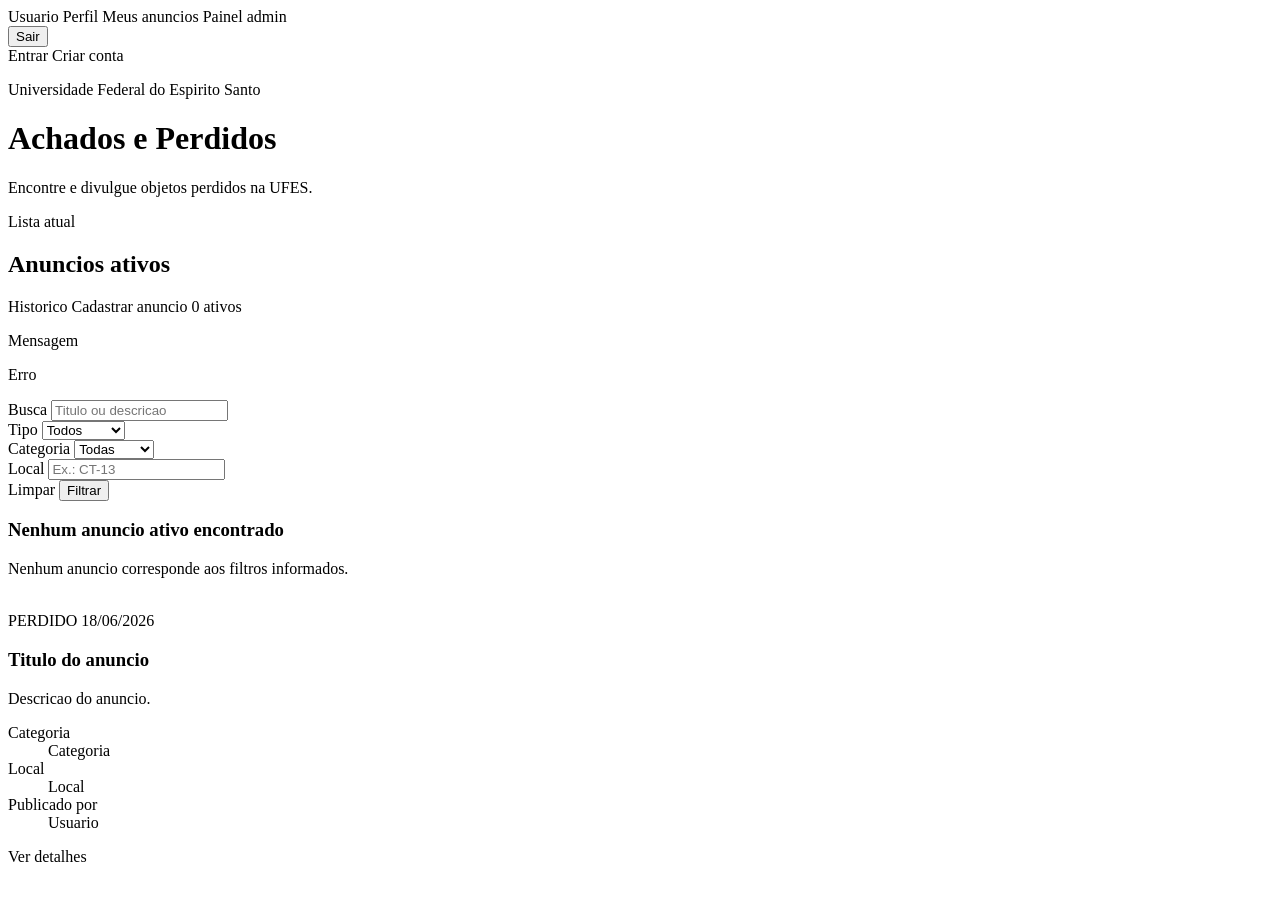
<file: src/main/resources/templates/index.html>
<!DOCTYPE html>
<html lang="pt-BR" xmlns:th="http://www.thymeleaf.org">

<head>
    <meta charset="UTF-8">
    <meta name="viewport" content="width=device-width, initial-scale=1.0">
    <title>Achados e Perdidos</title>
    <link rel="stylesheet" th:href="@{/css/styles.css}">
</head>

<body>
    <header class="topbar">
        <div class="container">
            <div class="auth-bar">
                <span th:if="${autenticado}" th:text="${usuarioLogado.nome}">Usuario</span>
                <a class="auth-link" th:if="${autenticado}" th:href="@{/perfil}">Perfil</a>
                <a class="auth-link" th:if="${autenticado}" th:href="@{/anuncios/meus}">Meus anuncios</a>
                <a class="auth-link" th:if="${administrador}" th:href="@{/admin}">Painel admin</a>
                <form th:if="${autenticado}" th:action="@{/logout}" method="post">
                    <button class="auth-link" type="submit">Sair</button>
                </form>
                <a class="auth-link" th:if="${!autenticado}" th:href="@{/login}">Entrar</a>
                <a class="auth-link" th:if="${!autenticado}" th:href="@{/cadastro}">Criar conta</a>
            </div>
            <p class="eyebrow">Universidade Federal do Espirito Santo</p>
            <h1>Achados e Perdidos</h1>
            <p class="subtitle">Encontre e divulgue objetos perdidos na UFES.</p>
        </div>
    </header>

    <main class="container">
        <section class="section-header">
            <div>
                <p class="eyebrow">Lista atual</p>
                <h2>Anuncios ativos</h2>
            </div>
            <div class="section-actions">
                <a class="link-button" th:href="@{/anuncios/resolvidos}">Historico</a>
                <a class="button" th:href="@{/anuncios/novo}">Cadastrar anuncio</a>
                <span class="counter" th:text="${#lists.size(anuncios)} + ' ativos'">0 ativos</span>
            </div>
        </section>

        <p class="flash-message" th:if="${mensagem}" th:text="${mensagem}">Mensagem</p>
        <p class="flash-message flash-message-error" th:if="${mensagemErro}" th:text="${mensagemErro}">Erro</p>

        <form class="filter-panel" th:action="@{/}" th:object="${filtro}" method="get">
            <div class="form-field">
                <label for="termo">Busca</label>
                <input id="termo" type="search" th:field="*{termo}" placeholder="Titulo ou descricao">
            </div>

            <div class="form-field">
                <label for="tipoAnuncio">Tipo</label>
                <select id="tipoAnuncio" th:field="*{tipoAnuncio}">
                    <option value="">Todos</option>
                    <option th:each="tipo : ${tiposAnuncio}" th:value="${tipo}" th:text="${tipo}">PERDIDO</option>
                </select>
            </div>

            <div class="form-field">
                <label for="categoriaId">Categoria</label>
                <select id="categoriaId" th:field="*{categoriaId}">
                    <option value="">Todas</option>
                    <option th:each="categoria : ${categorias}" th:value="${categoria.id}" th:text="${categoria.nome}">
                        Categoria</option>
                </select>
            </div>

            <div class="form-field">
                <label for="local">Local</label>
                <input id="local" type="search" th:field="*{local}" placeholder="Ex.: CT-13">
            </div>

            <div class="filter-actions">
                <a class="link-button" th:href="@{/}">Limpar</a>
                <button class="button" type="submit">Filtrar</button>
            </div>
        </form>

        <section class="empty-state" th:if="${#lists.isEmpty(anuncios)}">
            <h3>Nenhum anuncio ativo encontrado</h3>
            <p>Nenhum anuncio corresponde aos filtros informados.</p>
        </section>

        <section class="anuncios-grid" th:if="${!#lists.isEmpty(anuncios)}">
            <article class="anuncio-card" th:each="anuncio : ${anuncios}"
                th:classappend="${anuncio.status.name() == 'RESOLVIDO'} ? 'estado-resolvido' :
                    (${anuncio.tipoAnuncio.name() == 'PERDIDO'} ? 'estado-perdido' : 'estado-encontrado')">
                <div class="anuncio-image" th:if="${anuncio.imagem != null and !#strings.isEmpty(anuncio.imagem)}">
                    <img th:src="@{${anuncio.imagem}}" th:alt="${'Imagem do anuncio ' + anuncio.titulo}">
                </div>

                <div class="card-header">
                    <span class="badge" th:text="${anuncio.tipoAnuncio}">PERDIDO</span>
                    <span class="date" th:text="${#temporals.format(anuncio.data, 'dd/MM/yyyy')}">18/06/2026</span>
                </div>

                <h3 th:text="${anuncio.titulo}">Titulo do anuncio</h3>
                <p class="description" th:text="${anuncio.descricao}">Descricao do anuncio.</p>

                <dl class="details">
                    <div>
                        <dt>Categoria</dt>
                        <dd th:text="${anuncio.categoria.nome}">Categoria</dd>
                    </div>
                    <div>
                        <dt>Local</dt>
                        <dd th:text="${anuncio.local}">Local</dd>
                    </div>
                    <div>
                        <dt>Publicado por</dt>
                        <dd th:text="${anuncio.usuario.nome}">Usuario</dd>
                    </div>
                </dl>

                <a class="card-action" th:href="@{/anuncios/{id}(id=${anuncio.id})}">Ver detalhes</a>
            </article>
        </section>
    </main>
</body>

</html>
</file>
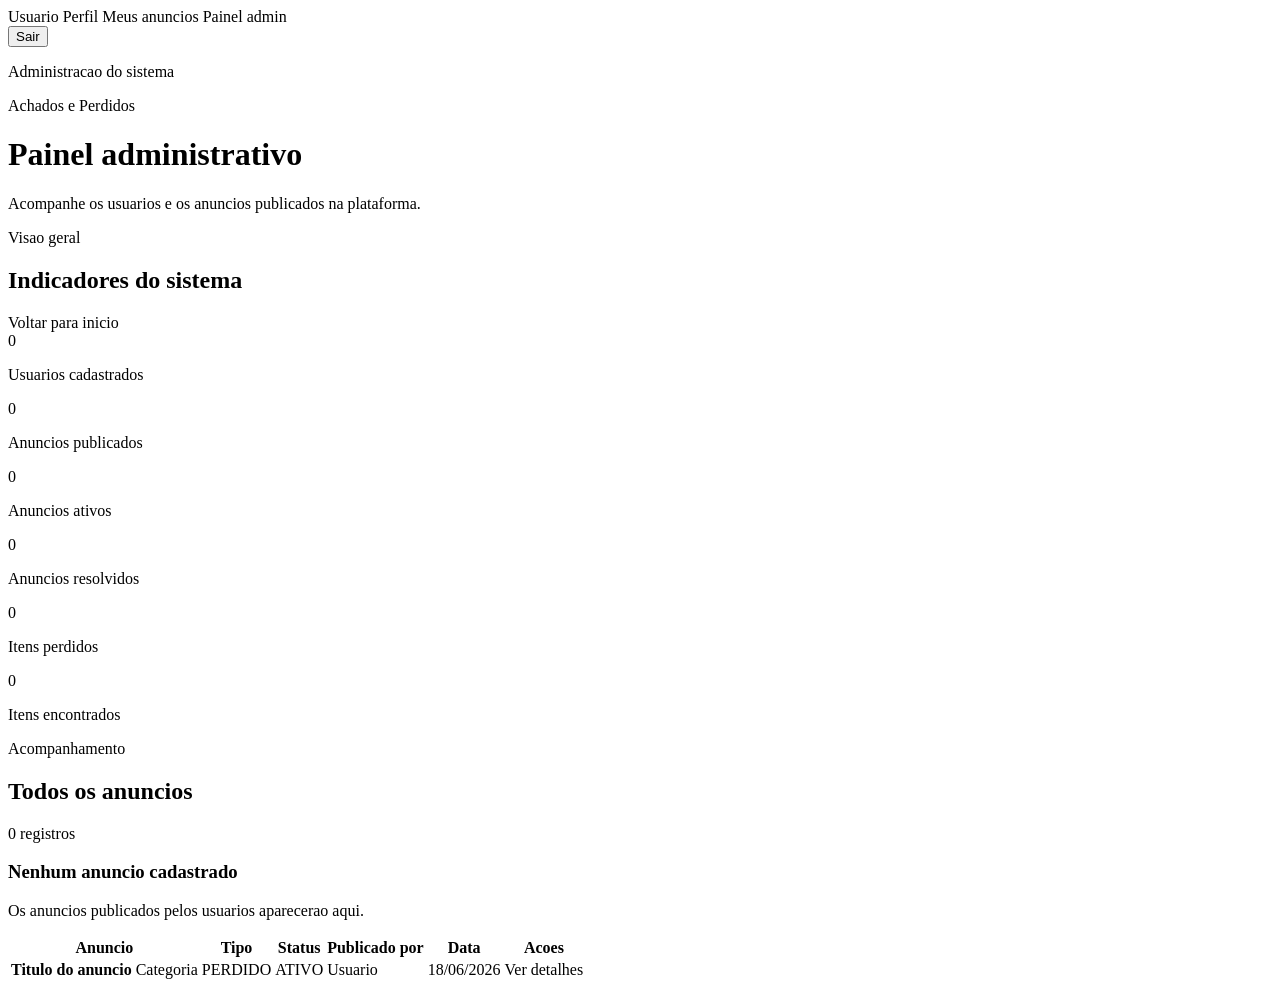
<file: src/main/resources/templates/admin/dashboard.html>
<!DOCTYPE html>
<html lang="pt-BR" xmlns:th="http://www.thymeleaf.org">

<head>
    <meta charset="UTF-8">
    <meta name="viewport" content="width=device-width, initial-scale=1.0">
    <title>Painel administrativo - Achados e Perdidos</title>
    <link rel="stylesheet" th:href="@{/css/styles.css}">
</head>

<body>
    <header class="topbar topbar-compact">
        <div class="container">
            <div class="auth-bar">
                <span th:if="${autenticado}" th:text="${usuarioLogado.nome}">Usuario</span>
                <a class="auth-link" th:if="${autenticado}" th:href="@{/perfil}">Perfil</a>
                <a class="auth-link" th:if="${autenticado}" th:href="@{/anuncios/meus}">Meus anuncios</a>
                <a class="auth-link" th:if="${administrador}" th:href="@{/admin}">Painel admin</a>
                <form th:if="${autenticado}" th:action="@{/logout}" method="post">
                    <button class="auth-link" type="submit">Sair</button>
                </form>
            </div>
            <p class="eyebrow">Administracao do sistema</p>
            <a class="brand-link brand-link-small" th:href="@{/}">Achados e Perdidos</a>
            <h1>Painel administrativo</h1>
            <p class="subtitle">Acompanhe os usuarios e os anuncios publicados na plataforma.</p>
        </div>
    </header>

    <main class="container">
        <section class="section-header">
            <div>
                <p class="eyebrow">Visao geral</p>
                <h2>Indicadores do sistema</h2>
            </div>
            <a class="link-button" th:href="@{/}">Voltar para inicio</a>
        </section>

        <section class="admin-stats-grid" aria-label="Indicadores administrativos">
            <article class="admin-stat-card">
                <span data-testid="total-usuarios" th:text="${dashboard.totalUsuarios}">0</span>
                <p>Usuarios cadastrados</p>
            </article>
            <article class="admin-stat-card">
                <span data-testid="total-anuncios" th:text="${dashboard.totalAnuncios}">0</span>
                <p>Anuncios publicados</p>
            </article>
            <article class="admin-stat-card">
                <span data-testid="anuncios-ativos" th:text="${dashboard.anunciosAtivos}">0</span>
                <p>Anuncios ativos</p>
            </article>
            <article class="admin-stat-card">
                <span data-testid="anuncios-resolvidos" th:text="${dashboard.anunciosResolvidos}">0</span>
                <p>Anuncios resolvidos</p>
            </article>
            <article class="admin-stat-card">
                <span data-testid="anuncios-perdidos" th:text="${dashboard.anunciosPerdidos}">0</span>
                <p>Itens perdidos</p>
            </article>
            <article class="admin-stat-card">
                <span data-testid="anuncios-encontrados" th:text="${dashboard.anunciosEncontrados}">0</span>
                <p>Itens encontrados</p>
            </article>
        </section>

        <section class="admin-list-section">
            <div class="section-header section-header-tight">
                <div>
                    <p class="eyebrow">Acompanhamento</p>
                    <h2>Todos os anuncios</h2>
                </div>
                <span class="counter" th:text="${#lists.size(dashboard.anuncios)} + ' registros'">0 registros</span>
            </div>

            <section class="empty-state" th:if="${#lists.isEmpty(dashboard.anuncios)}">
                <h3>Nenhum anuncio cadastrado</h3>
                <p>Os anuncios publicados pelos usuarios aparecerao aqui.</p>
            </section>

            <div class="admin-table-wrapper" th:if="${!#lists.isEmpty(dashboard.anuncios)}">
                <table class="admin-table">
                    <thead>
                        <tr>
                            <th scope="col">Anuncio</th>
                            <th scope="col">Tipo</th>
                            <th scope="col">Status</th>
                            <th scope="col">Publicado por</th>
                            <th scope="col">Data</th>
                            <th scope="col"><span class="sr-only">Acoes</span></th>
                        </tr>
                    </thead>
                    <tbody>
                        <tr th:each="anuncio : ${dashboard.anuncios}"
                            th:classappend="${anuncio.status.name() == 'RESOLVIDO'} ? 'estado-resolvido' :
                                (${anuncio.tipoAnuncio.name() == 'PERDIDO'} ? 'estado-perdido' : 'estado-encontrado')">
                            <td>
                                <strong th:text="${anuncio.titulo}">Titulo do anuncio</strong>
                                <span class="table-secondary" th:text="${anuncio.categoria.nome}">Categoria</span>
                            </td>
                            <td th:text="${anuncio.tipoAnuncio}">PERDIDO</td>
                            <td><span class="table-status" th:text="${anuncio.status}">ATIVO</span></td>
                            <td th:text="${anuncio.usuario.nome}">Usuario</td>
                            <td th:text="${#temporals.format(anuncio.data, 'dd/MM/yyyy')}">18/06/2026</td>
                            <td><a class="link-button table-action" th:href="@{/anuncios/{id}(id=${anuncio.id})}">Ver detalhes</a></td>
                        </tr>
                    </tbody>
                </table>
            </div>
        </section>
    </main>
</body>

</html>
</file>
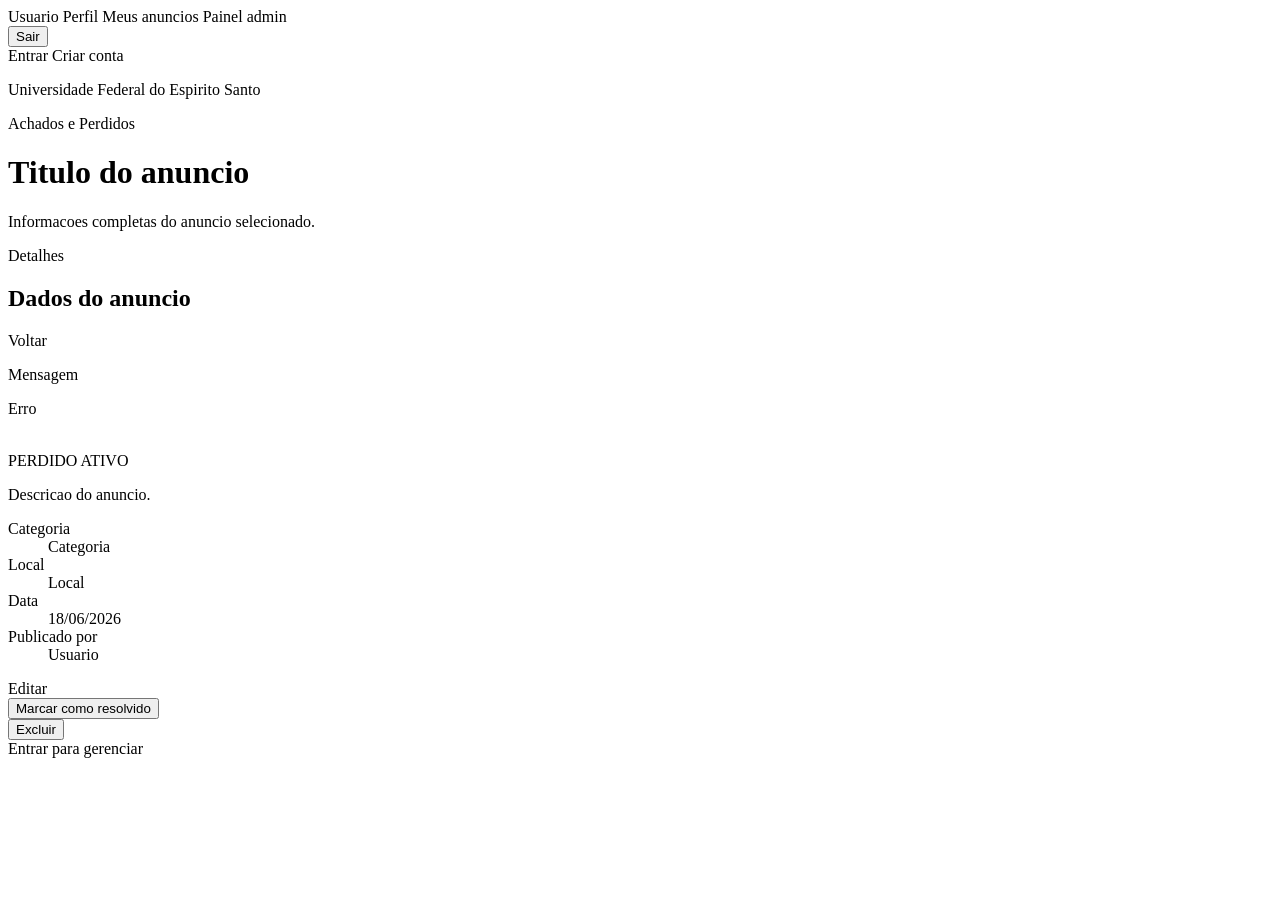
<file: src/main/resources/templates/anuncios/detalhes.html>
<!DOCTYPE html>
<html lang="pt-BR" xmlns:th="http://www.thymeleaf.org">

<head>
    <meta charset="UTF-8">
    <meta name="viewport" content="width=device-width, initial-scale=1.0">
    <title th:text="${anuncio.titulo} + ' - Achados e Perdidos'">Detalhes - Achados e Perdidos</title>
    <link rel="stylesheet" th:href="@{/css/styles.css}">
</head>

<body>
    <header class="topbar topbar-compact">
        <div class="container">
            <div class="auth-bar">
                <span th:if="${autenticado}" th:text="${usuarioLogado.nome}">Usuario</span>
                <a class="auth-link" th:if="${autenticado}" th:href="@{/perfil}">Perfil</a>
                <a class="auth-link" th:if="${autenticado}" th:href="@{/anuncios/meus}">Meus anuncios</a>
                <a class="auth-link" th:if="${administrador}" th:href="@{/admin}">Painel admin</a>
                <form th:if="${autenticado}" th:action="@{/logout}" method="post">
                    <button class="auth-link" type="submit">Sair</button>
                </form>
                <a class="auth-link" th:if="${!autenticado}" th:href="@{/login}">Entrar</a>
                <a class="auth-link" th:if="${!autenticado}" th:href="@{/cadastro}">Criar conta</a>
            </div>
            <p class="eyebrow">Universidade Federal do Espirito Santo</p>
            <a class="brand-link brand-link-small" th:href="@{/}">Achados e Perdidos</a>
            <h1 th:text="${anuncio.titulo}">Titulo do anuncio</h1>
            <p class="subtitle">Informacoes completas do anuncio selecionado.</p>
        </div>
    </header>

    <main class="container">
        <section class="section-header">
            <div>
                <p class="eyebrow">Detalhes</p>
                <h2>Dados do anuncio</h2>
            </div>
            <a class="link-button" th:href="@{/}">Voltar</a>
        </section>

        <p class="flash-message" th:if="${mensagem}" th:text="${mensagem}">Mensagem</p>
        <p class="flash-message flash-message-error" th:if="${mensagemErro}" th:text="${mensagemErro}">Erro</p>

        <article class="detail-card"
            th:classappend="${anuncio.status.name() == 'RESOLVIDO'} ? 'estado-resolvido' :
                (${anuncio.tipoAnuncio.name() == 'PERDIDO'} ? 'estado-perdido' : 'estado-encontrado')">
            <div class="detail-image" th:if="${anuncio.imagem != null and !#strings.isEmpty(anuncio.imagem)}">
                <img th:src="@{${anuncio.imagem}}" th:alt="${'Imagem do anuncio ' + anuncio.titulo}">
            </div>

            <div class="detail-header">
                <span class="badge" th:text="${anuncio.tipoAnuncio}">PERDIDO</span>
                <span class="counter" th:text="${anuncio.status}">ATIVO</span>
            </div>

            <p class="detail-description" th:text="${anuncio.descricao}">Descricao do anuncio.</p>

            <dl class="detail-list">
                <div>
                    <dt>Categoria</dt>
                    <dd th:text="${anuncio.categoria.nome}">Categoria</dd>
                </div>
                <div>
                    <dt>Local</dt>
                    <dd th:text="${anuncio.local}">Local</dd>
                </div>
                <div>
                    <dt>Data</dt>
                    <dd th:text="${#temporals.format(anuncio.data, 'dd/MM/yyyy')}">18/06/2026</dd>
                </div>
                <div>
                    <dt>Publicado por</dt>
                    <dd th:text="${anuncio.usuario.nome}">Usuario</dd>
                </div>
            </dl>

            <div class="detail-actions" th:if="${podeGerenciar}">
                <a class="link-button" th:href="@{/anuncios/{id}/editar(id=${anuncio.id})}">Editar</a>
                <form th:if="${anuncio.status.name() == 'ATIVO'}"
                    th:action="@{/anuncios/{id}/resolver(id=${anuncio.id})}" method="post">
                    <button class="button" type="submit">Marcar como resolvido</button>
                </form>
                <form th:action="@{/anuncios/{id}/excluir(id=${anuncio.id})}" method="post"
                    onsubmit="return confirm('Deseja realmente excluir este anuncio?');">
                    <button class="button button-danger" type="submit">Excluir</button>
                </form>
            </div>
            <div class="detail-actions" th:if="${!autenticado}">
                <a class="link-button" th:href="@{/login}">Entrar para gerenciar</a>
            </div>
        </article>
    </main>
</body>

</html>
</file>
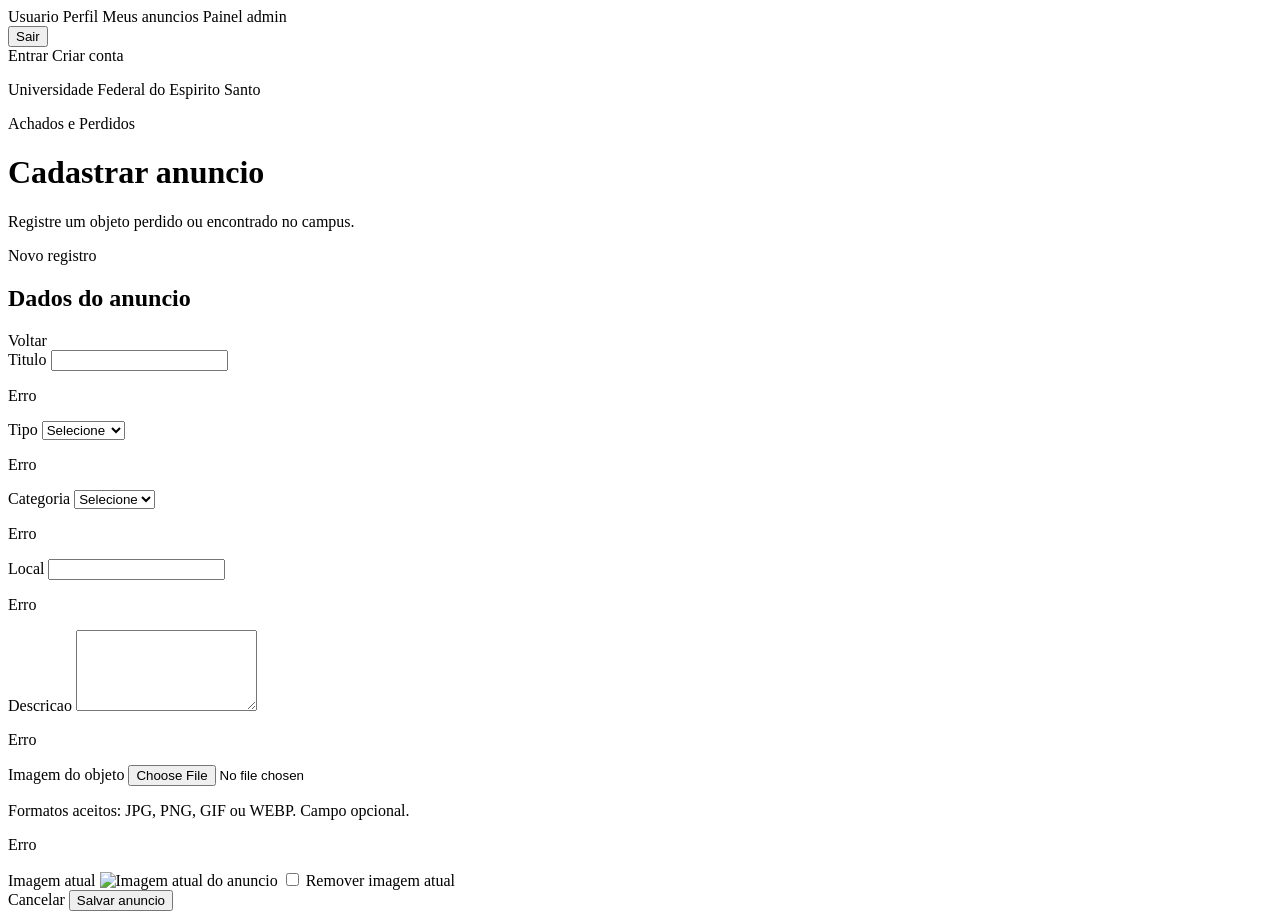
<file: src/main/resources/templates/anuncios/form.html>
<!DOCTYPE html>
<html lang="pt-BR" xmlns:th="http://www.thymeleaf.org">

<head>
    <meta charset="UTF-8">
    <meta name="viewport" content="width=device-width, initial-scale=1.0">
    <title th:text="${tituloPagina} + ' - Achados e Perdidos'">Cadastrar anuncio - Achados e Perdidos</title>
    <link rel="stylesheet" th:href="@{/css/styles.css}">
</head>

<body>
    <header class="topbar topbar-compact">
        <div class="container">
            <div class="auth-bar">
                <span th:if="${autenticado}" th:text="${usuarioLogado.nome}">Usuario</span>
                <a class="auth-link" th:if="${autenticado}" th:href="@{/perfil}">Perfil</a>
                <a class="auth-link" th:if="${autenticado}" th:href="@{/anuncios/meus}">Meus anuncios</a>
                <a class="auth-link" th:if="${administrador}" th:href="@{/admin}">Painel admin</a>
                <form th:if="${autenticado}" th:action="@{/logout}" method="post">
                    <button class="auth-link" type="submit">Sair</button>
                </form>
                <a class="auth-link" th:if="${!autenticado}" th:href="@{/login}">Entrar</a>
                <a class="auth-link" th:if="${!autenticado}" th:href="@{/cadastro}">Criar conta</a>
            </div>
            <p class="eyebrow">Universidade Federal do Espirito Santo</p>
            <a class="brand-link brand-link-small" th:href="@{/}">Achados e Perdidos</a>
            <h1 th:text="${tituloPagina}">Cadastrar anuncio</h1>
            <p class="subtitle" th:text="${subtituloPagina}">Registre um objeto perdido ou encontrado no campus.</p>
        </div>
    </header>

    <main class="container">
        <section class="form-section">
            <div class="section-header">
                <div>
                    <p class="eyebrow" th:text="${rotuloSecao}">Novo registro</p>
                    <h2>Dados do anuncio</h2>
                </div>
                <a class="link-button" th:href="${modoEdicao} ? @{/anuncios/{id}(id=${anuncioId})} : @{/}">Voltar</a>
            </div>

            <form class="form-card"
                th:action="${modoEdicao} ? @{/anuncios/{id}/editar(id=${anuncioId})} : @{/anuncios}"
                th:object="${anuncioFormDto}" method="post" enctype="multipart/form-data">
                <input type="hidden" th:field="*{imagemAtual}">

                <div class="form-field">
                    <label for="titulo">Titulo</label>
                    <input id="titulo" type="text" th:field="*{titulo}" maxlength="120" required>
                    <p class="field-error" th:if="${#fields.hasErrors('titulo')}" th:errors="*{titulo}">Erro</p>
                </div>

                <div class="form-field">
                    <label for="tipoAnuncio">Tipo</label>
                    <select id="tipoAnuncio" th:field="*{tipoAnuncio}" required>
                        <option value="">Selecione</option>
                        <option th:each="tipo : ${tiposAnuncio}" th:value="${tipo}" th:text="${tipo}">PERDIDO</option>
                    </select>
                    <p class="field-error" th:if="${#fields.hasErrors('tipoAnuncio')}" th:errors="*{tipoAnuncio}">Erro</p>
                </div>

                <div class="form-field">
                    <label for="categoriaId">Categoria</label>
                    <select id="categoriaId" th:field="*{categoriaId}" required>
                        <option value="">Selecione</option>
                        <option th:each="categoria : ${categorias}" th:value="${categoria.id}"
                            th:text="${categoria.nome}">Categoria</option>
                    </select>
                    <p class="field-error" th:if="${#fields.hasErrors('categoriaId')}" th:errors="*{categoriaId}">Erro</p>
                </div>

                <div class="form-field">
                    <label for="local">Local</label>
                    <input id="local" type="text" th:field="*{local}" maxlength="120" required>
                    <p class="field-error" th:if="${#fields.hasErrors('local')}" th:errors="*{local}">Erro</p>
                </div>

                <div class="form-field form-field-full">
                    <label for="descricao">Descricao</label>
                    <textarea id="descricao" rows="5" th:field="*{descricao}" maxlength="1000" required></textarea>
                    <p class="field-error" th:if="${#fields.hasErrors('descricao')}" th:errors="*{descricao}">Erro</p>
                </div>

                <div class="form-field form-field-full">
                    <label for="imagemArquivo">Imagem do objeto</label>
                    <input id="imagemArquivo" type="file" th:field="*{imagemArquivo}"
                        accept="image/png,image/jpeg,image/gif,image/webp">
                    <p class="field-hint">Formatos aceitos: JPG, PNG, GIF ou WEBP. Campo opcional.</p>
                    <p class="field-error" th:if="${#fields.hasErrors('imagemArquivo')}"
                        th:errors="*{imagemArquivo}">Erro</p>
                </div>

                <div class="current-image form-field-full"
                    th:if="${anuncioFormDto.imagemAtual != null and !#strings.isEmpty(anuncioFormDto.imagemAtual)}">
                    <span>Imagem atual</span>
                    <img th:src="@{${anuncioFormDto.imagemAtual}}" alt="Imagem atual do anuncio">
                    <label class="checkbox-field" for="removerImagem">
                        <input id="removerImagem" type="checkbox" th:field="*{removerImagem}">
                        <span>Remover imagem atual</span>
                    </label>
                </div>

                <div class="form-actions">
                    <a class="link-button" th:href="${modoEdicao} ? @{/anuncios/{id}(id=${anuncioId})} : @{/}">Cancelar</a>
                    <button class="button" type="submit" th:text="${rotuloBotao}">Salvar anuncio</button>
                </div>
            </form>
        </section>
    </main>
</body>

</html>
</file>
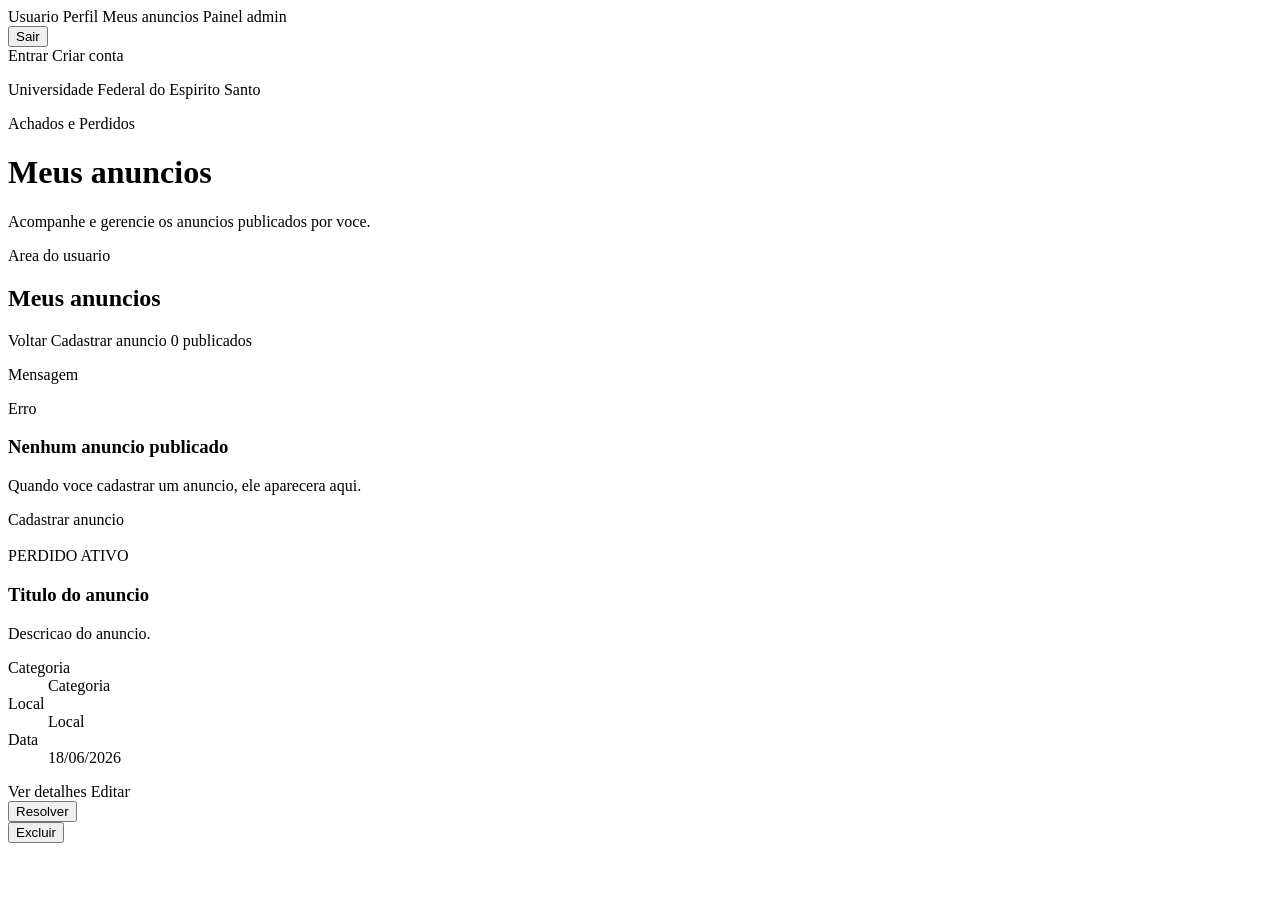
<file: src/main/resources/templates/anuncios/meus.html>
<!DOCTYPE html>
<html lang="pt-BR" xmlns:th="http://www.thymeleaf.org">

<head>
    <meta charset="UTF-8">
    <meta name="viewport" content="width=device-width, initial-scale=1.0">
    <title>Meus anuncios - Achados e Perdidos</title>
    <link rel="stylesheet" th:href="@{/css/styles.css}">
</head>

<body>
    <header class="topbar topbar-compact">
        <div class="container">
            <div class="auth-bar">
                <span th:if="${autenticado}" th:text="${usuarioLogado.nome}">Usuario</span>
                <a class="auth-link" th:if="${autenticado}" th:href="@{/perfil}">Perfil</a>
                <a class="auth-link" th:if="${autenticado}" th:href="@{/anuncios/meus}">Meus anuncios</a>
                <a class="auth-link" th:if="${administrador}" th:href="@{/admin}">Painel admin</a>
                <form th:if="${autenticado}" th:action="@{/logout}" method="post">
                    <button class="auth-link" type="submit">Sair</button>
                </form>
                <a class="auth-link" th:if="${!autenticado}" th:href="@{/login}">Entrar</a>
                <a class="auth-link" th:if="${!autenticado}" th:href="@{/cadastro}">Criar conta</a>
            </div>
            <p class="eyebrow">Universidade Federal do Espirito Santo</p>
            <a class="brand-link brand-link-small" th:href="@{/}">Achados e Perdidos</a>
            <h1>Meus anuncios</h1>
            <p class="subtitle">Acompanhe e gerencie os anuncios publicados por voce.</p>
        </div>
    </header>

    <main class="container">
        <section class="section-header">
            <div>
                <p class="eyebrow">Area do usuario</p>
                <h2>Meus anuncios</h2>
            </div>
            <div class="section-actions">
                <a class="link-button" th:href="@{/}">Voltar</a>
                <a class="button" th:href="@{/anuncios/novo}">Cadastrar anuncio</a>
                <span class="counter" th:text="${#lists.size(anuncios)} + ' publicados'">0 publicados</span>
            </div>
        </section>

        <p class="flash-message" th:if="${mensagem}" th:text="${mensagem}">Mensagem</p>
        <p class="flash-message flash-message-error" th:if="${mensagemErro}" th:text="${mensagemErro}">Erro</p>

        <section class="empty-state" th:if="${#lists.isEmpty(anuncios)}">
            <h3>Nenhum anuncio publicado</h3>
            <p>Quando voce cadastrar um anuncio, ele aparecera aqui.</p>
            <a class="button" th:href="@{/anuncios/novo}">Cadastrar anuncio</a>
        </section>

        <section class="anuncios-grid" th:if="${!#lists.isEmpty(anuncios)}">
            <article class="anuncio-card" th:each="anuncio : ${anuncios}"
                th:classappend="${anuncio.status.name() == 'RESOLVIDO'} ? 'estado-resolvido' :
                    (${anuncio.tipoAnuncio.name() == 'PERDIDO'} ? 'estado-perdido' : 'estado-encontrado')">
                <div class="anuncio-image" th:if="${anuncio.imagem != null and !#strings.isEmpty(anuncio.imagem)}">
                    <img th:src="@{${anuncio.imagem}}" th:alt="${'Imagem do anuncio ' + anuncio.titulo}">
                </div>

                <div class="card-header">
                    <span class="badge" th:text="${anuncio.tipoAnuncio}">PERDIDO</span>
                    <span class="counter" th:text="${anuncio.status}">ATIVO</span>
                </div>

                <h3 th:text="${anuncio.titulo}">Titulo do anuncio</h3>
                <p class="description" th:text="${anuncio.descricao}">Descricao do anuncio.</p>

                <dl class="details">
                    <div>
                        <dt>Categoria</dt>
                        <dd th:text="${anuncio.categoria.nome}">Categoria</dd>
                    </div>
                    <div>
                        <dt>Local</dt>
                        <dd th:text="${anuncio.local}">Local</dd>
                    </div>
                    <div>
                        <dt>Data</dt>
                        <dd th:text="${#temporals.format(anuncio.data, 'dd/MM/yyyy')}">18/06/2026</dd>
                    </div>
                </dl>

                <div class="detail-actions card-management-actions">
                    <a class="link-button" th:href="@{/anuncios/{id}(id=${anuncio.id})}">Ver detalhes</a>
                    <a class="link-button" th:href="@{/anuncios/{id}/editar(id=${anuncio.id})}">Editar</a>
                    <form th:if="${anuncio.status.name() == 'ATIVO'}"
                        th:action="@{/anuncios/{id}/resolver(id=${anuncio.id})}" method="post">
                        <button class="button" type="submit">Resolver</button>
                    </form>
                    <form th:action="@{/anuncios/{id}/excluir(id=${anuncio.id})}" method="post"
                        onsubmit="return confirm('Deseja realmente excluir este anuncio?');">
                        <button class="button button-danger" type="submit">Excluir</button>
                    </form>
                </div>
            </article>
        </section>
    </main>
</body>

</html>
</file>
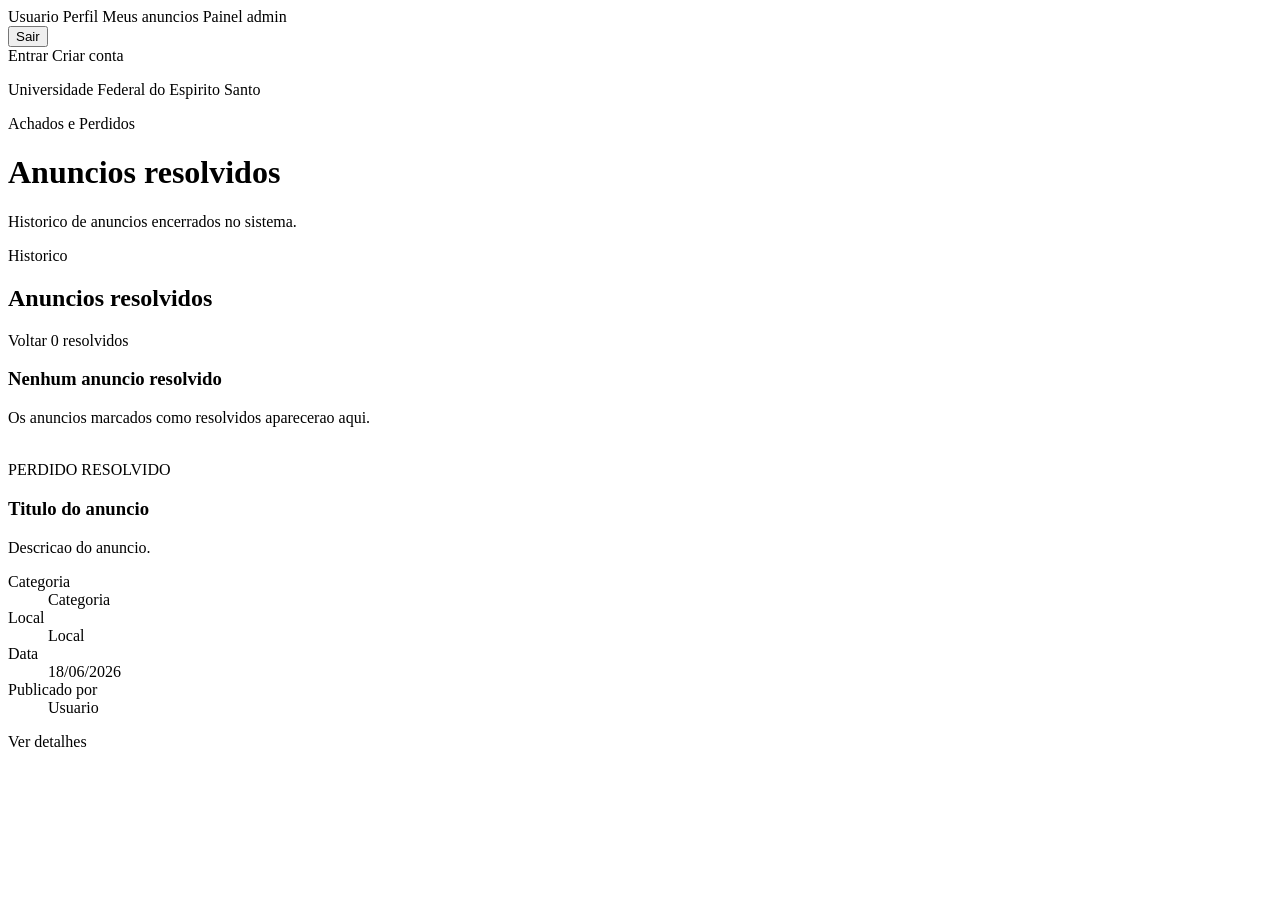
<file: src/main/resources/templates/anuncios/resolvidos.html>
<!DOCTYPE html>
<html lang="pt-BR" xmlns:th="http://www.thymeleaf.org">

<head>
    <meta charset="UTF-8">
    <meta name="viewport" content="width=device-width, initial-scale=1.0">
    <title>Anuncios resolvidos - Achados e Perdidos</title>
    <link rel="stylesheet" th:href="@{/css/styles.css}">
</head>

<body>
    <header class="topbar topbar-compact">
        <div class="container">
            <div class="auth-bar">
                <span th:if="${autenticado}" th:text="${usuarioLogado.nome}">Usuario</span>
                <a class="auth-link" th:if="${autenticado}" th:href="@{/perfil}">Perfil</a>
                <a class="auth-link" th:if="${autenticado}" th:href="@{/anuncios/meus}">Meus anuncios</a>
                <a class="auth-link" th:if="${administrador}" th:href="@{/admin}">Painel admin</a>
                <form th:if="${autenticado}" th:action="@{/logout}" method="post">
                    <button class="auth-link" type="submit">Sair</button>
                </form>
                <a class="auth-link" th:if="${!autenticado}" th:href="@{/login}">Entrar</a>
                <a class="auth-link" th:if="${!autenticado}" th:href="@{/cadastro}">Criar conta</a>
            </div>
            <p class="eyebrow">Universidade Federal do Espirito Santo</p>
            <a class="brand-link brand-link-small" th:href="@{/}">Achados e Perdidos</a>
            <h1>Anuncios resolvidos</h1>
            <p class="subtitle">Historico de anuncios encerrados no sistema.</p>
        </div>
    </header>

    <main class="container">
        <section class="section-header">
            <div>
                <p class="eyebrow">Historico</p>
                <h2>Anuncios resolvidos</h2>
            </div>
            <div class="section-actions">
                <a class="link-button" th:href="@{/}">Voltar</a>
                <span class="counter" th:text="${#lists.size(anuncios)} + ' resolvidos'">0 resolvidos</span>
            </div>
        </section>

        <section class="empty-state" th:if="${#lists.isEmpty(anuncios)}">
            <h3>Nenhum anuncio resolvido</h3>
            <p>Os anuncios marcados como resolvidos aparecerao aqui.</p>
        </section>

        <section class="anuncios-grid" th:if="${!#lists.isEmpty(anuncios)}">
            <article class="anuncio-card" th:each="anuncio : ${anuncios}"
                th:classappend="${anuncio.status.name() == 'RESOLVIDO'} ? 'estado-resolvido' :
                    (${anuncio.tipoAnuncio.name() == 'PERDIDO'} ? 'estado-perdido' : 'estado-encontrado')">
                <div class="anuncio-image" th:if="${anuncio.imagem != null and !#strings.isEmpty(anuncio.imagem)}">
                    <img th:src="@{${anuncio.imagem}}" th:alt="${'Imagem do anuncio ' + anuncio.titulo}">
                </div>

                <div class="card-header">
                    <span class="badge" th:text="${anuncio.tipoAnuncio}">PERDIDO</span>
                    <span class="counter" th:text="${anuncio.status}">RESOLVIDO</span>
                </div>

                <h3 th:text="${anuncio.titulo}">Titulo do anuncio</h3>
                <p class="description" th:text="${anuncio.descricao}">Descricao do anuncio.</p>

                <dl class="details">
                    <div>
                        <dt>Categoria</dt>
                        <dd th:text="${anuncio.categoria.nome}">Categoria</dd>
                    </div>
                    <div>
                        <dt>Local</dt>
                        <dd th:text="${anuncio.local}">Local</dd>
                    </div>
                    <div>
                        <dt>Data</dt>
                        <dd th:text="${#temporals.format(anuncio.data, 'dd/MM/yyyy')}">18/06/2026</dd>
                    </div>
                    <div>
                        <dt>Publicado por</dt>
                        <dd th:text="${anuncio.usuario.nome}">Usuario</dd>
                    </div>
                </dl>

                <a class="card-action" th:href="@{/anuncios/{id}(id=${anuncio.id})}">Ver detalhes</a>
            </article>
        </section>
    </main>
</body>

</html>
</file>
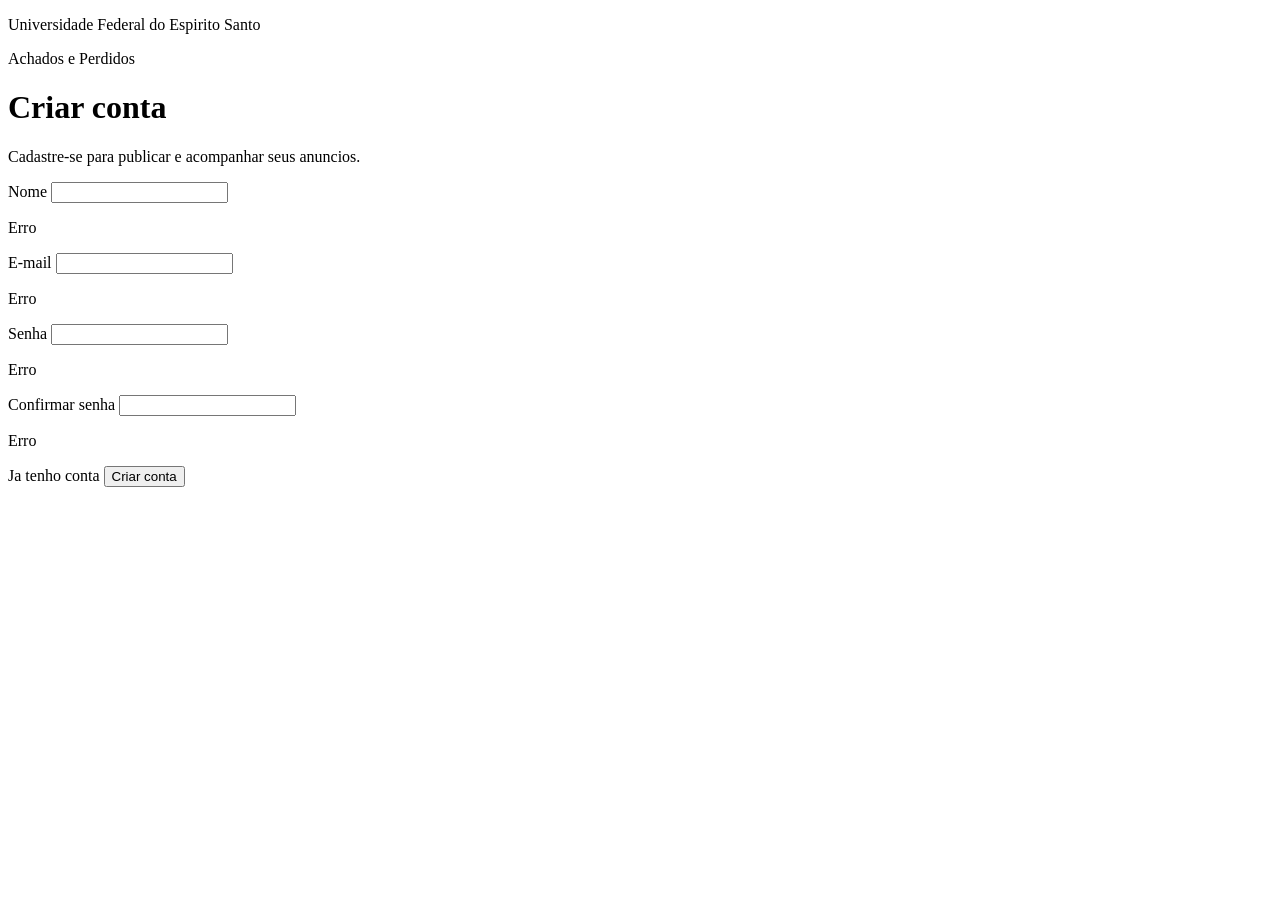
<file: src/main/resources/templates/auth/cadastro.html>
<!DOCTYPE html>
<html lang="pt-BR" xmlns:th="http://www.thymeleaf.org">

<head>
    <meta charset="UTF-8">
    <meta name="viewport" content="width=device-width, initial-scale=1.0">
    <title>Cadastro - Achados e Perdidos</title>
    <link rel="stylesheet" th:href="@{/css/styles.css}">
</head>

<body>
    <header class="topbar topbar-compact">
        <div class="container">
            <p class="eyebrow">Universidade Federal do Espirito Santo</p>
            <a class="brand-link brand-link-small" th:href="@{/}">Achados e Perdidos</a>
            <h1>Criar conta</h1>
            <p class="subtitle">Cadastre-se para publicar e acompanhar seus anuncios.</p>
        </div>
    </header>

    <main class="container">
        <section class="form-section auth-section">
            <form class="form-card auth-card" th:action="@{/cadastro}" th:object="${usuarioCadastroDto}" method="post">
                <div class="form-field form-field-full">
                    <label for="nome">Nome</label>
                    <input id="nome" type="text" th:field="*{nome}" maxlength="120" autocomplete="name" required>
                    <p class="field-error" th:if="${#fields.hasErrors('nome')}" th:errors="*{nome}">Erro</p>
                </div>

                <div class="form-field form-field-full">
                    <label for="email">E-mail</label>
                    <input id="email" type="email" th:field="*{email}" maxlength="160" autocomplete="email" required>
                    <p class="field-error" th:if="${#fields.hasErrors('email')}" th:errors="*{email}">Erro</p>
                </div>

                <div class="form-field form-field-full">
                    <label for="senha">Senha</label>
                    <input id="senha" type="password" th:field="*{senha}" minlength="6" maxlength="72"
                        autocomplete="new-password" required>
                    <p class="field-error" th:if="${#fields.hasErrors('senha')}" th:errors="*{senha}">Erro</p>
                </div>

                <div class="form-field form-field-full">
                    <label for="confirmacaoSenha">Confirmar senha</label>
                    <input id="confirmacaoSenha" type="password" th:field="*{confirmacaoSenha}" minlength="6"
                        maxlength="72" autocomplete="new-password" required>
                    <p class="field-error" th:if="${#fields.hasErrors('confirmacaoSenha')}"
                        th:errors="*{confirmacaoSenha}">Erro</p>
                </div>

                <div class="form-actions">
                    <a class="link-button" th:href="@{/login}">Ja tenho conta</a>
                    <button class="button" type="submit">Criar conta</button>
                </div>
            </form>
        </section>
    </main>
</body>

</html>
</file>
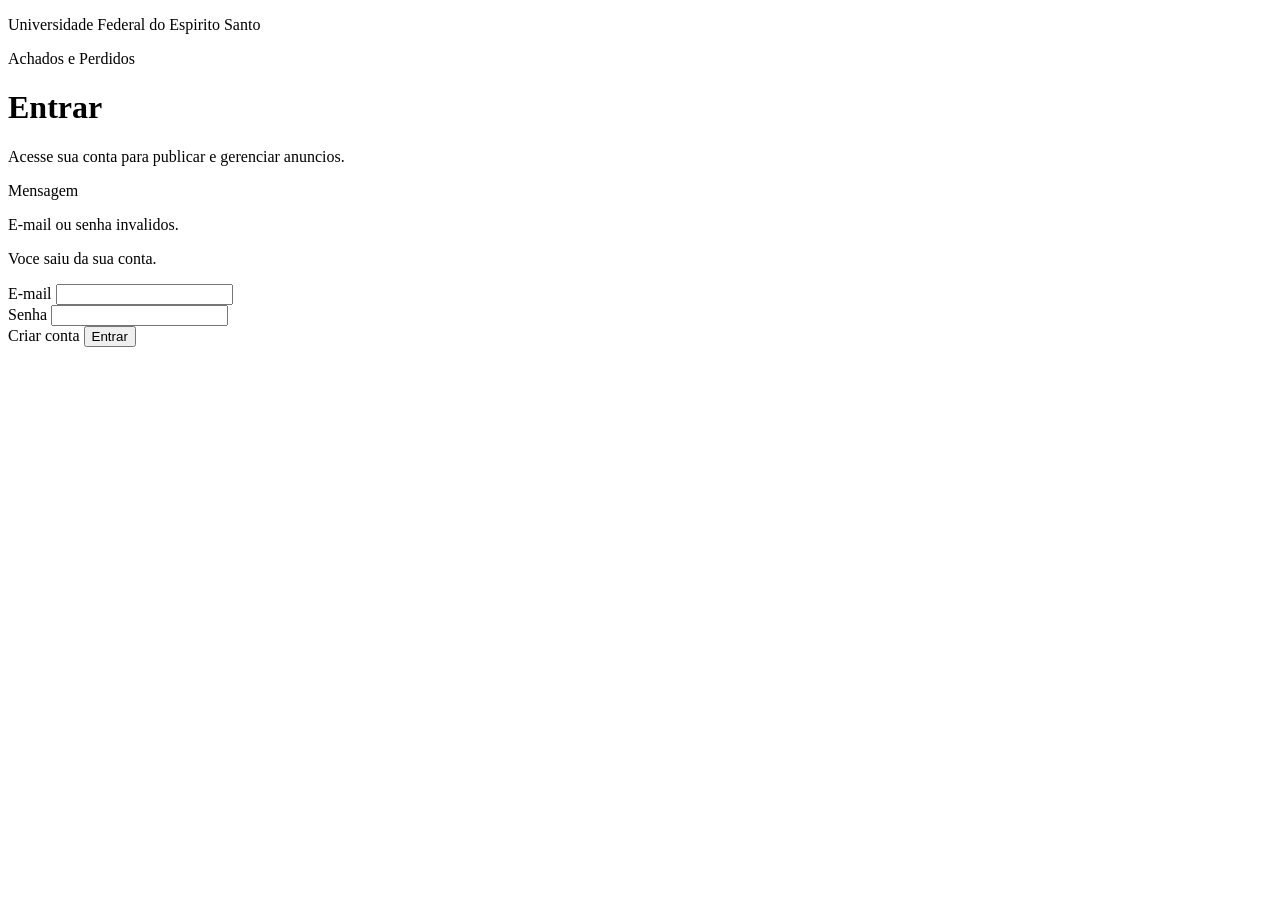
<file: src/main/resources/templates/auth/login.html>
<!DOCTYPE html>
<html lang="pt-BR" xmlns:th="http://www.thymeleaf.org">

<head>
    <meta charset="UTF-8">
    <meta name="viewport" content="width=device-width, initial-scale=1.0">
    <title>Login - Achados e Perdidos</title>
    <link rel="stylesheet" th:href="@{/css/styles.css}">
</head>

<body>
    <header class="topbar topbar-compact">
        <div class="container">
            <p class="eyebrow">Universidade Federal do Espirito Santo</p>
            <a class="brand-link brand-link-small" th:href="@{/}">Achados e Perdidos</a>
            <h1>Entrar</h1>
            <p class="subtitle">Acesse sua conta para publicar e gerenciar anuncios.</p>
        </div>
    </header>

    <main class="container">
        <section class="form-section auth-section">
            <p class="flash-message" th:if="${mensagem}" th:text="${mensagem}">Mensagem</p>
            <p class="flash-message flash-message-error" th:if="${param.error}">E-mail ou senha invalidos.</p>
            <p class="flash-message" th:if="${param.logout}">Voce saiu da sua conta.</p>

            <form class="form-card auth-card" th:action="@{/login}" method="post">
                <div class="form-field form-field-full">
                    <label for="username">E-mail</label>
                    <input id="username" name="username" type="email" autocomplete="email" required>
                </div>

                <div class="form-field form-field-full">
                    <label for="password">Senha</label>
                    <input id="password" name="password" type="password" autocomplete="current-password" required>
                </div>

                <div class="form-actions">
                    <a class="link-button" th:href="@{/cadastro}">Criar conta</a>
                    <button class="button" type="submit">Entrar</button>
                </div>
            </form>
        </section>
    </main>
</body>

</html>
</file>
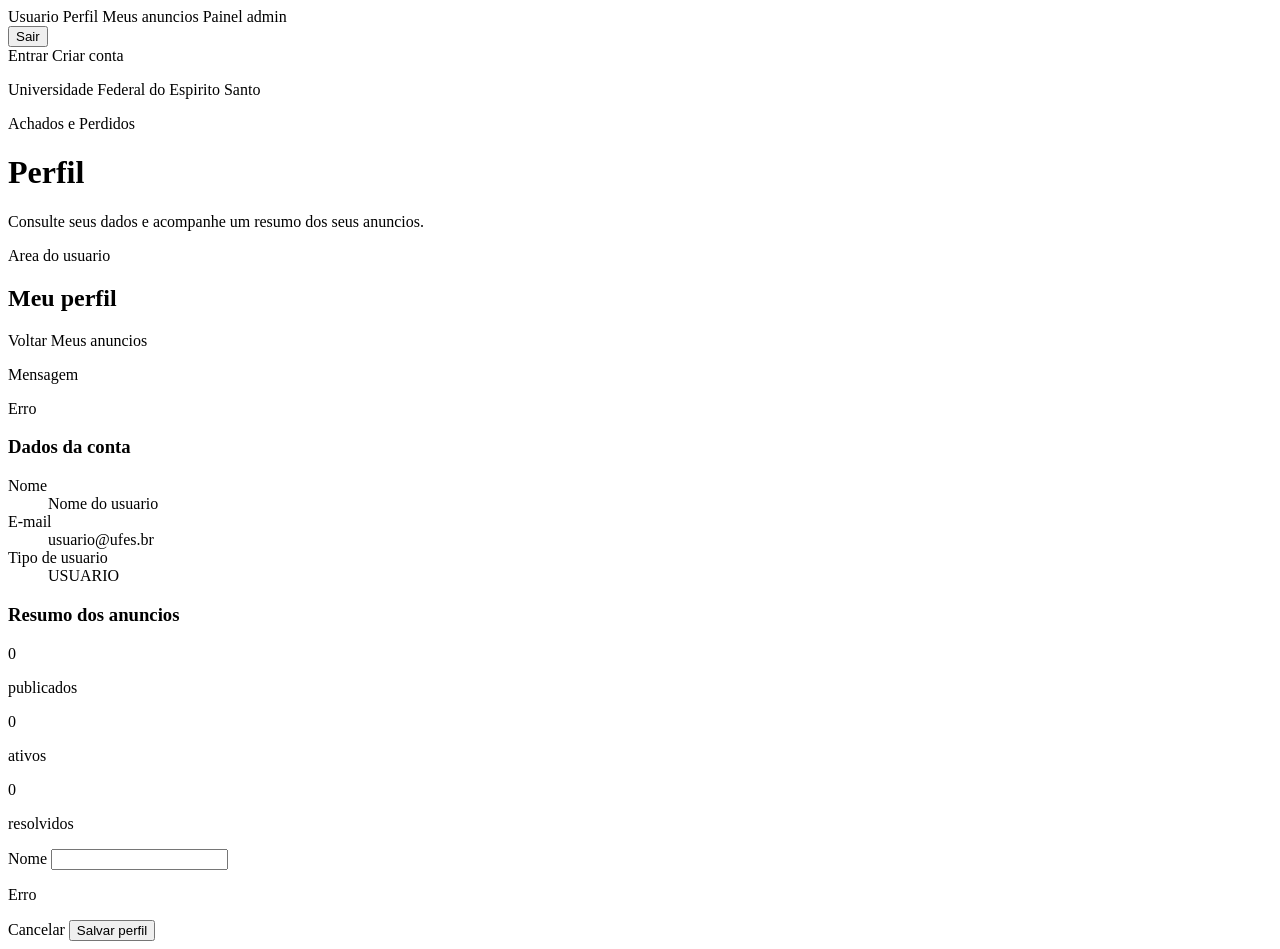
<file: src/main/resources/templates/usuarios/perfil.html>
<!DOCTYPE html>
<html lang="pt-BR" xmlns:th="http://www.thymeleaf.org">

<head>
    <meta charset="UTF-8">
    <meta name="viewport" content="width=device-width, initial-scale=1.0">
    <title>Perfil - Achados e Perdidos</title>
    <link rel="stylesheet" th:href="@{/css/styles.css}">
</head>

<body>
    <header class="topbar topbar-compact">
        <div class="container">
            <div class="auth-bar">
                <span th:if="${autenticado}" th:text="${usuarioLogado.nome}">Usuario</span>
                <a class="auth-link" th:if="${autenticado}" th:href="@{/perfil}">Perfil</a>
                <a class="auth-link" th:if="${autenticado}" th:href="@{/anuncios/meus}">Meus anuncios</a>
                <a class="auth-link" th:if="${administrador}" th:href="@{/admin}">Painel admin</a>
                <form th:if="${autenticado}" th:action="@{/logout}" method="post">
                    <button class="auth-link" type="submit">Sair</button>
                </form>
                <a class="auth-link" th:if="${!autenticado}" th:href="@{/login}">Entrar</a>
                <a class="auth-link" th:if="${!autenticado}" th:href="@{/cadastro}">Criar conta</a>
            </div>
            <p class="eyebrow">Universidade Federal do Espirito Santo</p>
            <a class="brand-link brand-link-small" th:href="@{/}">Achados e Perdidos</a>
            <h1>Perfil</h1>
            <p class="subtitle">Consulte seus dados e acompanhe um resumo dos seus anuncios.</p>
        </div>
    </header>

    <main class="container">
        <section class="section-header">
            <div>
                <p class="eyebrow">Area do usuario</p>
                <h2>Meu perfil</h2>
            </div>
            <div class="section-actions">
                <a class="link-button" th:href="@{/}">Voltar</a>
                <a class="button" th:href="@{/anuncios/meus}">Meus anuncios</a>
            </div>
        </section>

        <p class="flash-message" th:if="${mensagem}" th:text="${mensagem}">Mensagem</p>
        <p class="flash-message flash-message-error" th:if="${mensagemErro}" th:text="${mensagemErro}">Erro</p>

        <section class="profile-layout">
            <article class="profile-card">
                <h3>Dados da conta</h3>
                <dl class="detail-list profile-list">
                    <div>
                        <dt>Nome</dt>
                        <dd th:text="${usuarioPerfil.nome}">Nome do usuario</dd>
                    </div>
                    <div>
                        <dt>E-mail</dt>
                        <dd th:text="${usuarioPerfil.email}">usuario@ufes.br</dd>
                    </div>
                    <div>
                        <dt>Tipo de usuario</dt>
                        <dd th:text="${usuarioPerfil.tipoUsuario}">USUARIO</dd>
                    </div>
                </dl>
            </article>

            <article class="profile-card">
                <h3>Resumo dos anuncios</h3>
                <div class="stats-grid">
                    <div class="stat-item">
                        <span th:text="${totalAnuncios}">0</span>
                        <p>publicados</p>
                    </div>
                    <div class="stat-item">
                        <span th:text="${totalAtivos}">0</span>
                        <p>ativos</p>
                    </div>
                    <div class="stat-item">
                        <span th:text="${totalResolvidos}">0</span>
                        <p>resolvidos</p>
                    </div>
                </div>
            </article>
        </section>

        <section class="form-section">
            <form class="form-card profile-form" th:action="@{/perfil}" th:object="${usuarioPerfilDto}" method="post">
                <div class="form-field form-field-full">
                    <label for="nome">Nome</label>
                    <input id="nome" type="text" th:field="*{nome}" maxlength="120" autocomplete="name" required>
                    <p class="field-error" th:if="${#fields.hasErrors('nome')}" th:errors="*{nome}">Erro</p>
                </div>

                <div class="form-actions">
                    <a class="link-button" th:href="@{/perfil}">Cancelar</a>
                    <button class="button" type="submit">Salvar perfil</button>
                </div>
            </form>
        </section>
    </main>
</body>

</html>
</file>
